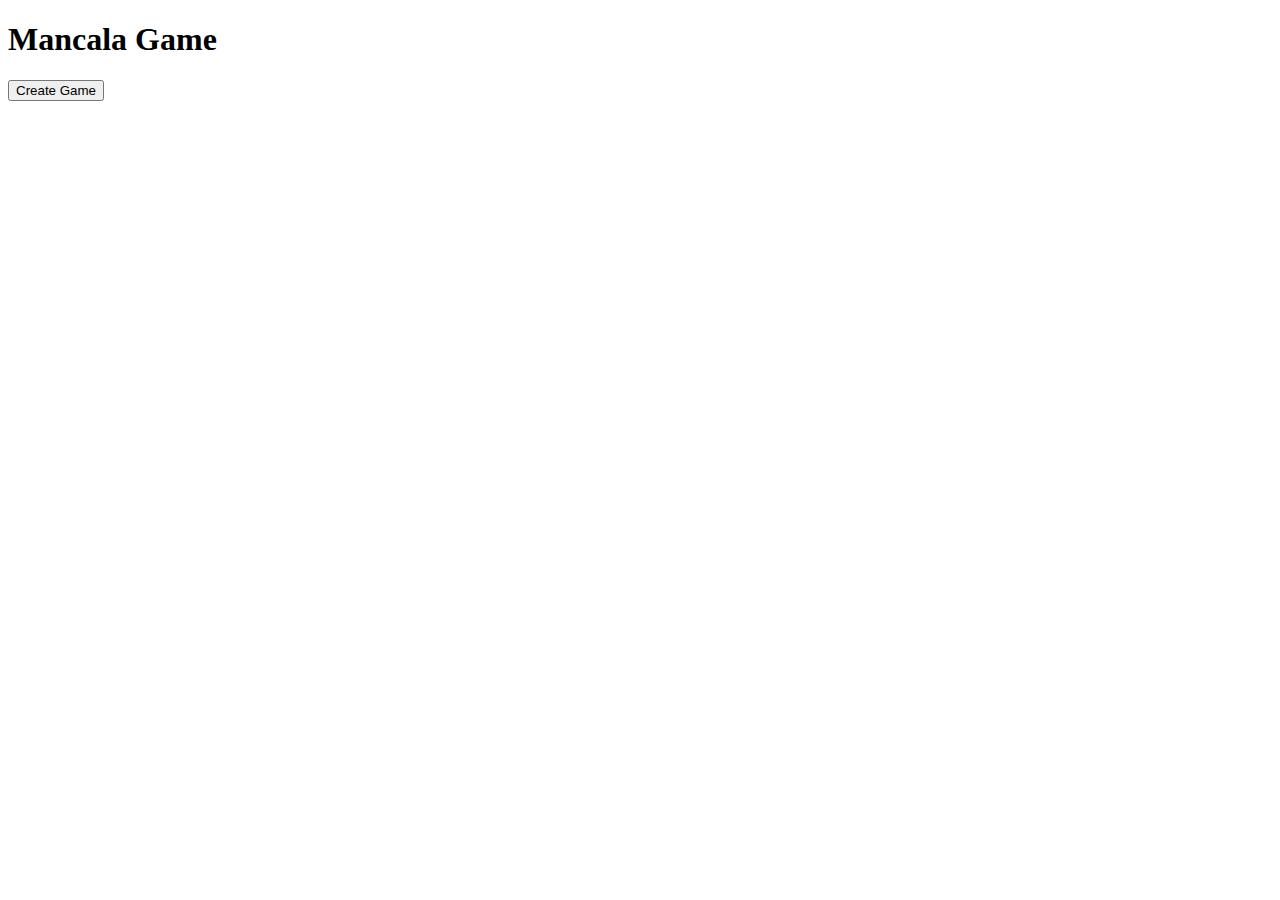
<file: src/main/resources/templates/index.html>
<!DOCTYPE html>
<html xmlns:th="http://www.thymeleaf.org">
<head>
<title>Mancala Game</title>
</head>
<body>
<h1>Mancala Game</h1>


 <form th:action="@{/game/create}" method="post">
<button type="submit" onclick="createGame()">Create Game</button>
</form> 

    <script>
        function createGame() {
            fetch('/game/create', { method: 'POST' })
                .then(response => response.json())
                .then(data => {
                    const gameId = data.id;
                    window.location.href = '/game/' + gameId;
                })
                .catch(error => console.error('Error:', error));
        }
</script>
</body>
</html>
</file>
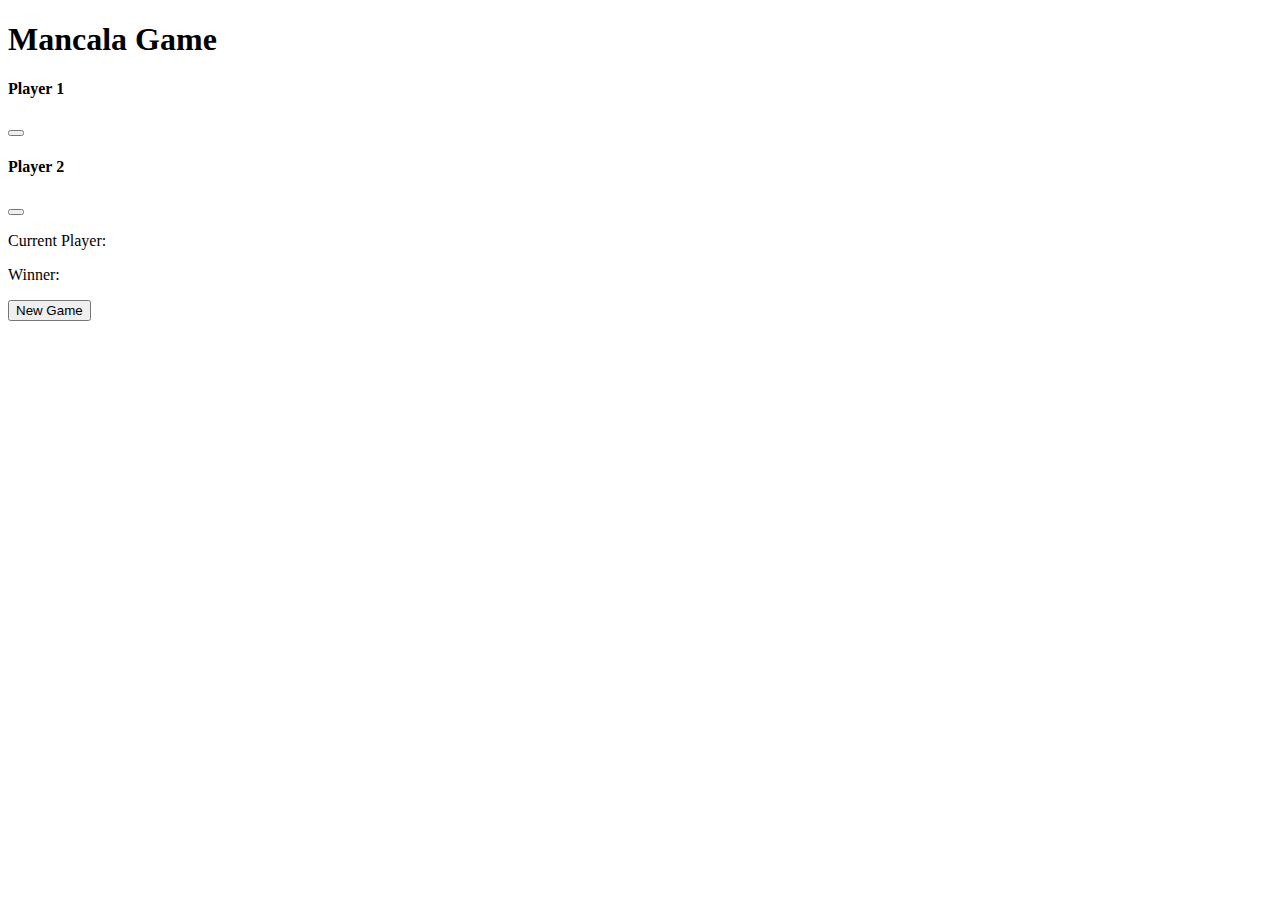
<file: src/main/resources/templates/game.html>
<!DOCTYPE html>
<html xmlns:th="http://www.thymeleaf.org">
<head>
    <title>Mancala Game</title>
    <link rel="stylesheet" type="text/css" th:href="@{/css/game.css}">
    <script th:src="@{/js/game.js}"></script>
</head>
<body>
<h1>Mancala Game</h1>

<div class="game-board">
    <div class="player">
        <h4>Player 1</h4>
        <div class="pit" th:each="stone, idx : ${game.player1.pits}">
            <button class="pit-button" th:text="${stone}" th:onclick="'makeMove(' + ${game.id} + ', ' + ${idx.index} + ')'" ></button>
        </div>
        <p class="big-pit" th:text="${game.player1.bigPit}"></p>
    </div>

    <div class="player">
        <h4>Player 2</h4>
        <div class="pit" th:each="stone, idx : ${game.player2.pits}">
            <button class="pit-button" th:text="${stone}" th:onclick="'makeMove(' + ${game.id} + ', ' + ${idx.index} + ')'" ></button>
        </div>
        <p class="big-pit" th:text="${game.player2.bigPit}"></p>
    </div>
</div>

<p>Current Player: <span id="currentPlayer"></span></p>
<p>Winner: <span id="winner"></span></p>

<button onclick="createNewGame()">New Game</button>

<script>
    const currentPlayer = currentPlayer.id;

    function makeMove(gameId, pitIndex) {
        fetch(`/game/move/${gameId}/${pitIndex}`, { method: 'POST' })
            .then(response => response.json())
            .then(updatedGame => updateBoard(updatedGame));
    }


    function updateBoard(updatedGame) {
    const player1Pits = document.querySelectorAll('.player:nth-child(1) .pit-button');
    const player2Pits = document.querySelectorAll('.player:nth-child(2) .pit-button');
    const player1BigPit = document.querySelector('.player:nth-child(1) .big-pit');
    const player2BigPit = document.querySelector('.player:nth-child(2) .big-pit');
    const currentPlayerDisplay = document.getElementById('currentPlayer');

    for (let i = 0; i < player1Pits.length; i++) {
        player1Pits[i].innerText = updatedGame.player1.pits[i];
        player2Pits[i].innerText = updatedGame.player2.pits[i];

    
        if (updatedGame.currentPlayer.id === 'Player 1') {
            player1Pits[i].disabled = false;
            player2Pits[i].disabled = true;
        } else {
            player1Pits[i].disabled = true;
            player2Pits[i].disabled = false;
        }
    }

    player1BigPit.innerText = updatedGame.player1.bigPit;
    player2BigPit.innerText = updatedGame.player2.bigPit;

    currentPlayerDisplay.innerText = updatedGame.currentPlayer.id;

    if (updatedGame.winner) {
        document.getElementById('winner').innerText = updatedGame.winner;
    } else {
        document.getElementById('winner').innerText = '';
    }
}

function createNewGame() {
        fetch('/game/create', { method: 'POST' })
            .then(response => response.json())
            .then(data => {
                const gameId = data.id;
                window.location.href = '/game/' + gameId;
            })
            .catch(error => console.error('Error:', error));
}
</script>
</body>
</html>
</file>
